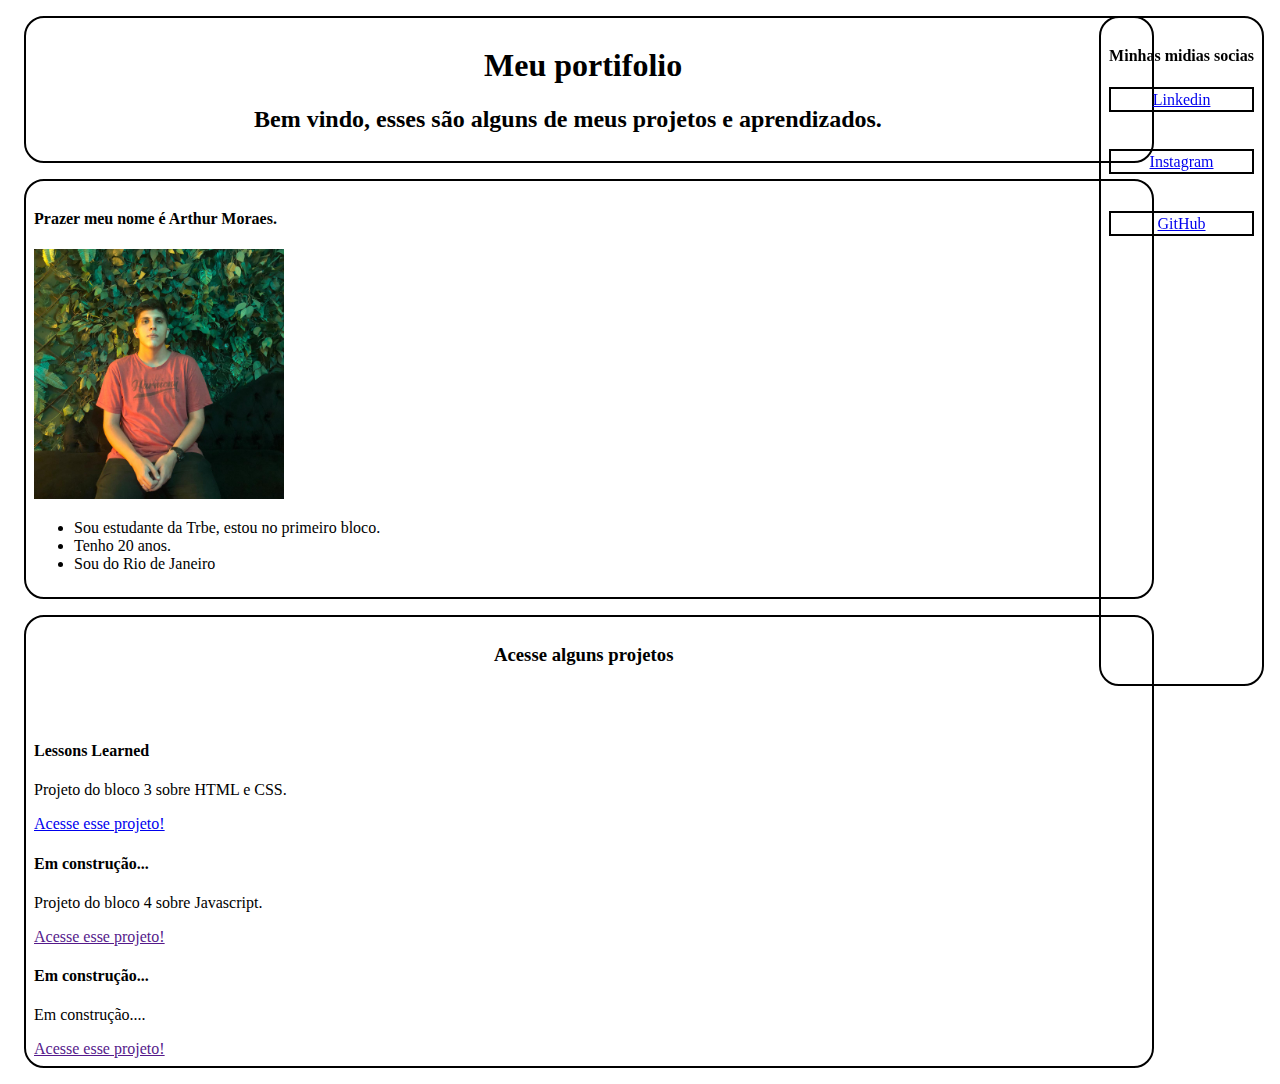
<file: meu-portifolio.html>
<!DOCTYPE html>
<html lang="en">

<head>
    <meta charset="UTF-8">
    <meta http-equiv="X-UA-Compatible" content="IE=edge">
    <meta name="viewport" content="width=device-width, initial-scale=1.0">
    <title>Portifolio</title>
    <link rel="stylesheet" href="style.css">

</head>

<body>
    <header>
        <h1>Meu portifolio</h1>

        <h2>Bem vindo, esses são alguns de meus projetos e aprendizados. </h2>
    </header>
    <main>
        <Article>
            <h4>Prazer meu nome é Arthur Moraes.</h4>
            <img src="/IMG-20220402-WA0049.jpg" alt="eu" width="250px">
        </Article>
        <ul>
            <li>Sou estudante da Trbe, estou no primeiro bloco.</li>
            <li>Tenho 20 anos.</li>
            <li>Sou do Rio de Janeiro</li>
        </ul>

    </main>
    <Nav>
        <h3>Acesse alguns projetos</h3>
        <br>
        <br>
        <div id="project_1">
            <h4>Lessons Learned</h4>
            <p>Projeto do bloco 3 sobre HTML e CSS.</p>
            <a href="/testes/teste.html" target="_blank">Acesse esse projeto!</a>
        </div>
        <div id="project_2">
            <h4>Em construção...</h4>
            <p>Projeto do bloco 4 sobre Javascript.</p>
            <a href="">Acesse esse projeto!</a>
        </div>
        <div id="project_3">
            <h4>Em construção...</h4>
            <p>Em construção....</p>
            <a href="">Acesse esse projeto!</a>
        </div>
    </Nav>
    <aside>
        <h4>Minhas midias socias</h4>
        <div id="social_midia">
            <p id="linkedin"><a href="https://www.linkedin.com/in/arthur-vieira-46917416a/" target="_blank">
                    Linkedin</a></p>
            <br>
            <p id="insta"><a href="https://www.instagram.com/arthurmoraes14/" target="_blank"> Instagram</a></p>
            <br>
            <p id="github"><a href="https://github.com/ArthurVSCMoraes" target="_blank"> GitHub</a></p>
        </div>
    </aside>

    <footer>

    </footer>


</body>

</html>
</file>
<file: style.css>
body {
    background-image: url(https://github.com/ArthurVSCMoraes/Meu_Portifolio/blob/master/wallpaperbetter.jpg?raw=true);
    color: white;
}


header {
    color: black;
    border: 2px solid black;
    padding: 8px;
    border-radius: 20px;
    margin: 1em;
    width: 1110px;
}

header h1 {
    padding: 0px 450px;
}

header h2 {
    padding: 0px 220px;
}

main {
    color: black;
    border: 2px solid black;
    padding: 8px;
    border-radius: 20px;
    margin: 1em;
    width: 1110px;
}

nav {
    color: black;
    border: 2px solid black;
    padding: 8px;
    border-radius: 20px;
    margin: 1em;
    width: 1110px;
}

nav h3 {
    padding: 0px 460px;
}

.project_1 {
    border: 2px solid black;
    display: inline-block;
    text-align: center;
    background-color: white;
}

.project_2 {}

.project_3 {}

aside {
    color: black;
    border: 2px solid black;
    padding: 8px;
    border-radius: 20px;
    margin: 1em;
    text-align: center;
    display: inline-block;
    position: fixed;
    top: 0;
    right: 0;
    height: 650px;
}

article {
    display: inline-block;
}

#social_midia {
    color: black;
    line-height: 5px;
}

#github {
    border: 2px solid black;
    padding: 8px;
    color: black;
}

#insta {
    border: 2px solid black;
    padding: 8px;
    color: black;
}

#linkedin {
    border: 2px solid black;
    padding: 8px;
    color: black;
}
</file>
